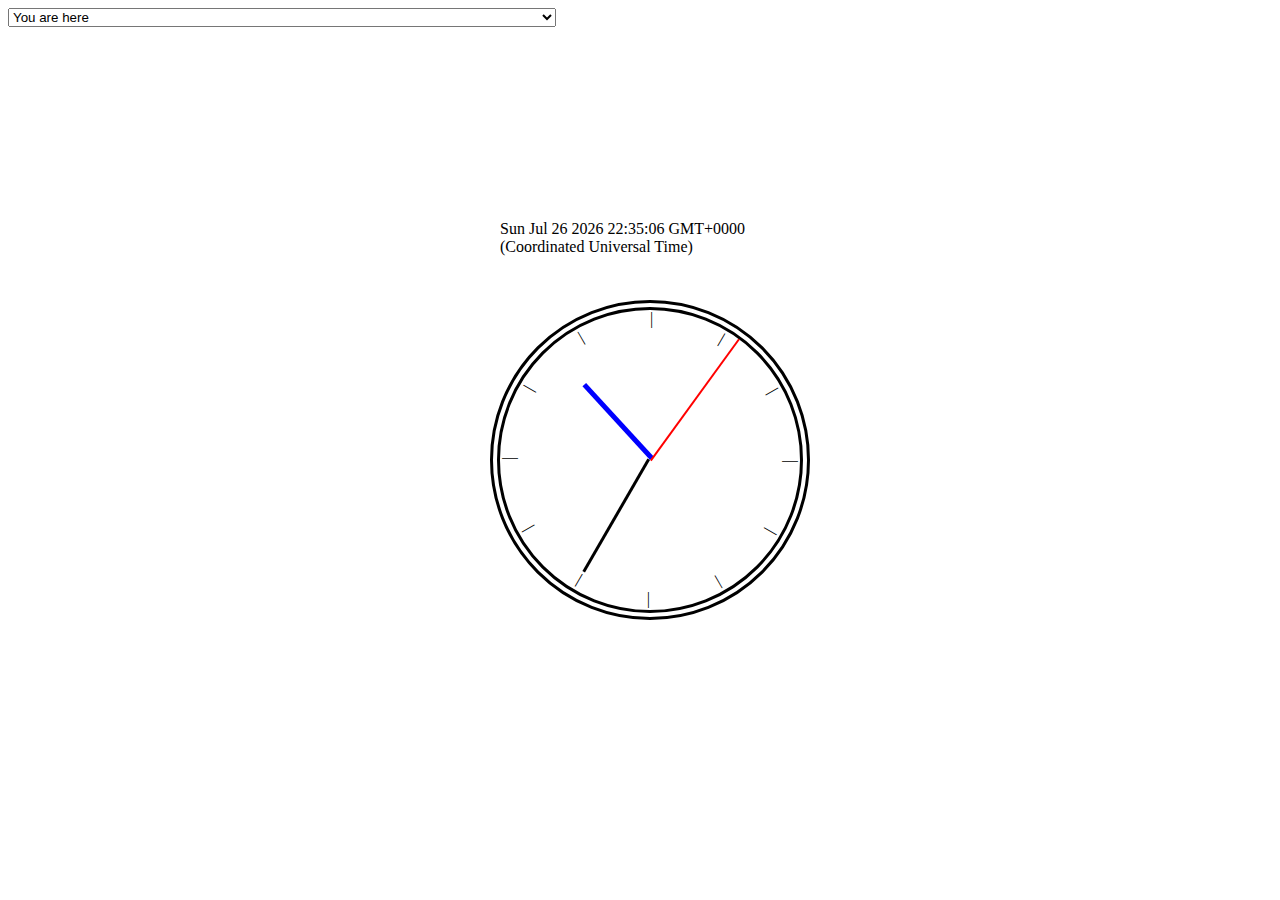
<file: Assignment/A6/Handout.html>
<!doctype html>
<html>
<head>
<style>
.hand#sec{
  height: 150px;
  width: 2px;
  position: absolute;
  background: red;
  transform: translate(150px);
  transform-origin: 0px 150px;
}
.hand#min{
  height: 130px;
  width: 3px;
  position: absolute;
  background: black;
  transform: translate(150px,20px);
  transform-origin: 0px 130px;
}
.hand#hour{
  height: 100px;
  width: 5px;
  position: absolute;
  background: blue;
  transform: translate(150px,50px);
  transform-origin: 0px 100px;
}
#clockWrapper{
  position: absolute;
  height: 300px;
  width: 300px;
  left: calc(50vw - 150px);
  top: calc(50vh - 150px);
  margin: auto;
  border: double 10px;
  border-radius: 200px;
}
.num{
  text-align: center;
  position: absolute;
  transform: translate(150px,0px);
  transform-origin: 0px 150px;
}
#num1{
    transform: translate(150px,0px) rotate(30deg);
}
#num2{
    transform: translate(150px,0px) rotate(60deg);
}
#num3{
    transform: translate(150px,0px) rotate(90deg);
}
#num4{
    transform: translate(150px,0px) rotate(120deg);
}
#num5{
    transform: translate(150px,0px) rotate(150deg);
}
#num6{
    transform: translate(150px,0px) rotate(180deg);
}
#num7{
    transform: translate(150px,0px) rotate(-150deg);
}
#num8{
    transform: translate(150px,0px) rotate(-120deg);
}
#num9{
    transform: translate(150px,0px) rotate(-90deg);
}
#num10{
    transform: translate(150px,0px) rotate(-60deg);
}
#num11{
    transform: translate(150px,0px) rotate(-30deg);
}
.timeOutput{
  position:absolute;
  top:calc(-10vh);
}
</style>

<script>
  function displayTime(){
    var h = new Date().getHours();
    var m = new Date().getMinutes()
    var s = new Date().getSeconds()
    var hourAngle = h * (360/12) + (m*.5);
    var minAngle = m * (360/60)
    var secAngle = s * (360/60);

    document.getElementById("sec").style.transform = 'translate(150px) rotate(' + secAngle + 'deg)'
    document.getElementById("min").style.transform = 'translate(150px,20px) rotate(' + minAngle + 'deg)'
    document.getElementById("hour").style.transform = 'translate(150px,50px) rotate(' + hourAngle + 'deg)'
    document.getElementById('time').innerHTML = Date();
  }
  function start(){
    displayTime();
    setInterval("displayTime()", 1000);
  }

</script>
</head>

<body onload='start()'>
<select name="DropDownTimezone" id="DropDownTimezone">
      <option value="default">You are here</option>
      <option value="-12.0">(GMT -12:00) Eniwetok, Kwajalein</option>
      <option value="-11.0">(GMT -11:00) Midway Island, Samoa</option>
      <option value="-10.0">(GMT -10:00) Hawaii</option>
      <option value="-9.0">(GMT -9:00) Alaska</option>
      <option value="-8.0">(GMT -8:00) Pacific Time (US &amp; Canada)</option>
      <option value="-7.0">(GMT -7:00) Mountain Time (US &amp; Canada)</option>
      <option value="-6.0">(GMT -6:00) Central Time (US &amp; Canada), Mexico City</option>
      <option value="-5.0">(GMT -5:00) Eastern Time (US &amp; Canada), Bogota, Lima</option>
      <option value="-4.0">(GMT -4:00) Atlantic Time (Canada), Caracas, La Paz</option>
      <option value="-3.5">(GMT -3:30) Newfoundland</option>
      <option value="-3.0">(GMT -3:00) Brazil, Buenos Aires, Georgetown</option>
      <option value="-2.0">(GMT -2:00) Mid-Atlantic</option>
      <option value="-1.0">(GMT -1:00 hour) Azores, Cape Verde Islands</option>
      <option value="0.0">(GMT) Western Europe Time, London, Lisbon, Casablanca</option>
      <option value="1.0">(GMT +1:00 hour) Brussels, Copenhagen, Madrid, Paris</option>
      <option value="2.0">(GMT +2:00) Kaliningrad, South Africa</option>
      <option value="3.0">(GMT +3:00) Baghdad, Riyadh, Moscow, St. Petersburg</option>
      <option value="3.5">(GMT +3:30) Tehran</option>
      <option value="4.0">(GMT +4:00) Abu Dhabi, Muscat, Baku, Tbilisi</option>
      <option value="4.5">(GMT +4:30) Kabul</option>
      <option value="5.0">(GMT +5:00) Ekaterinburg, Islamabad, Karachi, Tashkent</option>
      <option value="5.5">(GMT +5:30) Bombay/Mumbai, Calcutta/Kolkata, Madras/Chennai, New Delhi, Bangalore</option>
      <option value="5.75">(GMT +5:45) Kathmandu</option>
      <option value="6.0">(GMT +6:00) Almaty, Dhaka, Colombo</option>
      <option value="7.0">(GMT +7:00) Bangkok, Hanoi, Jakarta</option>
      <option value="8.0">(GMT +8:00) Beijing, Perth, Singapore, Hong Kong</option>
      <option value="9.0">(GMT +9:00) Tokyo, Seoul, Osaka, Sapporo, Yakutsk</option>
      <option value="9.5">(GMT +9:30) Adelaide, Darwin</option>
      <option value="10.0">(GMT +10:00) Eastern Australia, Guam, Vladivostok</option>
      <option value="11.0">(GMT +11:00) Magadan, Solomon Islands, New Caledonia</option>
      <option value="12.0">(GMT +12:00) Auckland, Wellington, Fiji, Kamchatka</option>
</select>
  <div id='clockWrapper'>
    <div class='num' id='num12'> | </div>
    <div class='num' id='num1'> | </div>
    <div class='num' id='num2'> | </div>
    <div class='num' id='num3'> | </div>
    <div class='num' id='num4'> | </div>
    <div class='num' id='num5'> | </div>
    <div class='num' id='num6'> | </div>
    <div class='num' id='num7'> | </div>
    <div class='num' id='num8'> | </div>
    <div class='num' id='num9'> | </div>
    <div class='num' id='num10'> | </div>
    <div class='num' id='num11'> | </div>
    <div class='hand' id='hour'></div>
    <div class='hand' id='min'></div>
    <div class='hand' id='sec'></div>
    <div class='timeOutput' id = 'time'></div>
  </div>
</body>

</html>
</file>
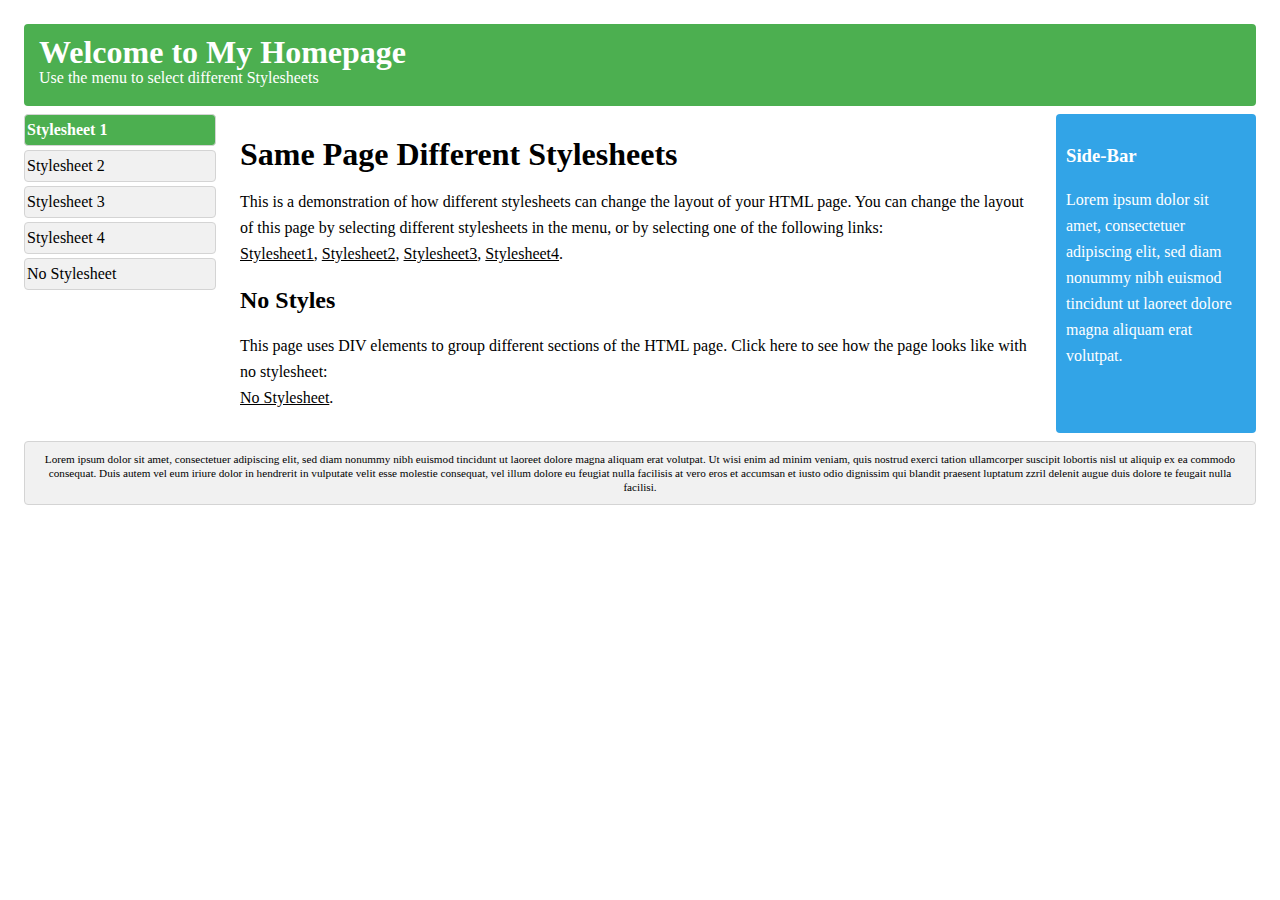
<file: Assignment/Test/Test2.html>
<!DOCTYPE html>
<html>
<head>
<style>/* Stylesheet 1: */
body {
    font: 100% Lucida Sans, Verdana;
    margin: 20px;
    line-height: 26px;
}

.container {
    xmin-width: 900px;
}

.wrapper {
    position: relative;
    overflow: auto;
}

#top, #sidebar, #bottom, .menuitem {
    border-radius: 4px;
    margin: 4px;
}

#top {
    background-color: #4CAF50;
    color: #ffffff;
    padding: 15px;
}

#menubar {
    width: 200px;
    float: left
}

#main {
    padding: 10px;
    margin: 0 210px;
}

#sidebar {
    background-color: #32a4e7;
    color: #ffffff;
    padding: 10px;
    width: 180px;
    bottom: 0;
    top: 0;
    right: 0;
    position: absolute;
}

#bottom {
    border: 1px solid #d4d4d4;
    background-color: #f1f1f1;
    text-align: center;
    padding: 10px;
    font-size: 70%;
    line-height: 14px;
}

#top h1, #top p, #menulist {
    margin: 0;
    padding: 0;
}

.menuitem {
    background-color: #f1f1f1;
    border: 1px solid #d4d4d4;
    list-style-type: none;
    padding: 2px;
    cursor: pointer;
}

.menuitem:hover {
    background-color: #ffffff;
}

.menuitem:first-child {
   background-color:#4CAF50;
   color: white;
   font-weight:bold;
}

a {
    color: #000000;
    text-decoration: underline;
}

a:hover {
    text-decoration: none;
}


@media (max-width: 800px) {
    #sidebar {
        width: auto;
        position: relative;
    }
    #main {
        margin-right: 0;
    }

}

@media (max-width: 600px) {
    #menubar {
        width: auto;
        float: none;
    }
    #main {
        margin: 0;
    }
}
</style>

<style>/* Stylesheet 2: */
body {
    font-family: Arial;
    background-color: #d14836;
    line-height: 20px;
}

.container {
    xmin-width: 900px;
}

.wrapper {
    position: relative;
    overflow: auto;
}

#top {
    color: #ffffff;
    padding: 15px;
    font-size: 30px;
    line-height: 26px;
}

#top h1 {
    margin:0;
    line-height: 50px;
}

#menubar {
    width: 190px;
    float: right;
}

#main {
    padding: 10px;
    background-color: #ffffff;
    font: 80% Verdana;
}

#main h1, #main h2 {
    color: #d14836;
}

#sidebar {
    background-color: #F6DAD7;
    color: #d14836;
    padding: 10px;
}

#bottom {
    text-align: center;
    padding: 10px;
    font-size: 70%;
    color: #ffffff;
}

#menulist {
    padding:0;
    font: 16px verdana;
}

.menuitem {
    width: 155px;
    background-color: #d14836;
    border: 1px solid #d14836;
    border-radius: 40px;
    color: #ffffff;
    list-style-type: none;
    margin: 10px;
    padding: 5px;
    text-align: center;
    cursor: pointer;
}

.menuitem:nth-child(2) {
   background-color:white;
   color: #d14836;
   font-weight:bold;
}

.menuitem:hover {
    background-color: #ffffff;
    color: #d14836;
}

a {
    color: #d14836;
    text-decoration: none;
}

a:hover {
    text-decoration: underline;
}
</style>

<style>/* Stylesheet 3: */
body {
    font: 100% Verdana;
    margin: 20px;
    line-height: 26px;
}

.container {
    xmin-width: 900px;
}

.wrapper {
    position: relative;
    overflow: auto;
}

#sidebar {
    background-color: #f1f1f1;
    border: 1px solid #d4d4d4;
    padding-left: 10px;
}

#bottom {
    text-align: center;
    padding: 10px;
    font-size: 70%;
    line-height: 14px;
}

h1, h2, h3 {
    color: #4CAF50;
}

#menulist {
    padding: 0;
    position: relative;
    overflow: auto;
}

.menuitem {
    width: 165px;
    float: left;
    background-color: #555555;
    color: #ffffff;
    list-style-type: none;
    margin: 4px;
    padding: 2px;
    text-align: center;
    cursor: pointer;
}

.menuitem:nth-child(3) {
   background-color:#4CAF50;
}

.menuitem:hover {
    background-color: #999999;
}

a {
    color: #000000;
}

a:hover {
    color: #84c754;
}
</style>
<style>/* Stylesheet 4: */
body {
    font: 100% Courier New;
    margin: 20px;
    line-height: 26px;
    background-color: #000000;
}

.container {
    xmin-width: 900px;
}

.wrapper {
    position: relative;
    overflow: auto;
}

#top {
    color: #84c754;
    padding: 15px;
}

#main {
    padding: 10px;
    color: #84c754;
}

#sidebar {
    color: #ffffff;
    border: 1px solid #ffffff;
    border-radius: 4px;
    padding: 10px;
    width: 320px;
    top: 0;
    right: 0;
    position: absolute;
    font-size: 80%;
    line-height: 20px;
}

#bottom {
    border: 1px solid #ffffff;
    border-radius: 4px;
    color: #ffffff;
    text-align: center;
    padding: 10px;
    font-size: 70%;
    line-height: 14px;
}

#top h1,#top p {
    margin: 0;
}

.menuitem {
    color: #84c754;
    cursor: pointer;
}

.menuitem:nth-child(4) {
    color:white;
    font-weight:bold;
}

.menuitem:hover {
    color: #ffffff;
}

a {
    color: #ffffff;
}

a:hover {
    color: #84c754;
}
@media (max-width: 600px) {
    #sidebar {
       width: auto;
       margin-bottom:10px;
       position: relative;
    }
}

</style>

</head>
<body>

<div class="container wrapper">
  <div id="top">
    <h1>Welcome to My Homepage</h1>
    <p>Use the menu to select different Stylesheets</p>
  </div>
  <div class="wrapper">
   <div id="menubar">
     <ul id="menulist">
       <li class="menuitem" onclick="reStyle(0)">Stylesheet 1
       <li class="menuitem" onclick="reStyle(1)">Stylesheet 2
       <li class="menuitem" onclick="reStyle(2)">Stylesheet 3
       <li class="menuitem" onclick="reStyle(3)">Stylesheet 4
       <li class="menuitem" onclick="noStyles()">No Stylesheet
     </ul>
    </div>
    <div id="main">
      <h1>Same Page Different Stylesheets</h1>
      <p>This is a demonstration of how different stylesheets can change the layout of your HTML page. You can change the layout of this page by selecting different stylesheets in the menu, or by selecting one of the following links:<br>
      <a href="#" onclick="reStyle(0);return false">Stylesheet1</a>,
      <a href="#" onclick="reStyle(1);return false">Stylesheet2</a>,
      <a href="#" onclick="reStyle(2);return false">Stylesheet3</a>,
      <a href="#" onclick="reStyle(3);return false">Stylesheet4</a>.
      </p>
       <h2>No Styles</h2>
      <p>This page uses DIV elements to group different sections of the HTML page. Click here to see how the page looks like with no stylesheet:<br><a href="#" onclick="noStyles();return false">No Stylesheet</a>.</p>
   </div>
    <div id="sidebar">
      <h3>Side-Bar</h3>
      <p>Lorem ipsum dolor sit amet, consectetuer adipiscing elit, sed diam nonummy nibh euismod tincidunt ut laoreet dolore magna aliquam erat volutpat.</p>
    </div>
  </div>


  <div id="bottom">
    Lorem ipsum dolor sit amet, consectetuer adipiscing elit, sed diam nonummy nibh euismod tincidunt ut laoreet dolore magna aliquam erat volutpat. Ut wisi enim ad minim veniam, quis nostrud exerci tation ullamcorper suscipit lobortis nisl ut aliquip ex ea commodo consequat. Duis autem vel eum iriure dolor in hendrerit in vulputate velit esse molestie consequat, vel illum dolore eu feugiat nulla facilisis at vero eros et accumsan et iusto odio dignissim qui blandit praesent luptatum zzril delenit augue duis dolore te feugait nulla facilisi.
  </div>
</div>

<script>
function noStyles() {
    document.styleSheets[0].disabled = true;
    document.styleSheets[1].disabled = true;
    document.styleSheets[2].disabled = true;
    document.styleSheets[3].disabled = true;
}

function reStyle(n) {
    noStyles()
    document.styleSheets[n].disabled = false;
}

function closeBlackdiv() {
    var blackdiv, stylediv;
    blackdiv = document.getElementById("blackdiv")
    blackdiv.parentNode.removeChild(blackdiv);
    stylediv = document.getElementById("stylediv")
    stylediv.parentNode.removeChild(stylediv);
}

function showStyle(n) {
var div, text, blackdiv;
blackdiv = document.createElement("DIV");
blackdiv.setAttribute("style","background-color:#000000;position:absolute;width:100%;height:100%;top:0;opacity:0.5;margin-left:-20px;");
blackdiv.setAttribute("id","blackdiv");
blackdiv.setAttribute("onclick","closeBlackdiv()");
document.body.appendChild(blackdiv);
div = document.createElement("DIV");
div.setAttribute("id","stylediv");
div.setAttribute("style","background-color:#ffffff;padding-left:5px;position:absolute;width:auto;height:auto;top:100px;bottom:50px;left:200px;right:200px;overflow:auto;font-family: monospace; white-space: pre;line-height:16px;");
text = document.createTextNode(document.getElementsByTagName("STYLE")[n].innerHTML);
div.appendChild(text);
document.body.appendChild(div);
//alert(document.getElementsByTagName("STYLE")[n].innerHTML);
}
reStyle(0);
</script>
</body>
</html>
</file>
